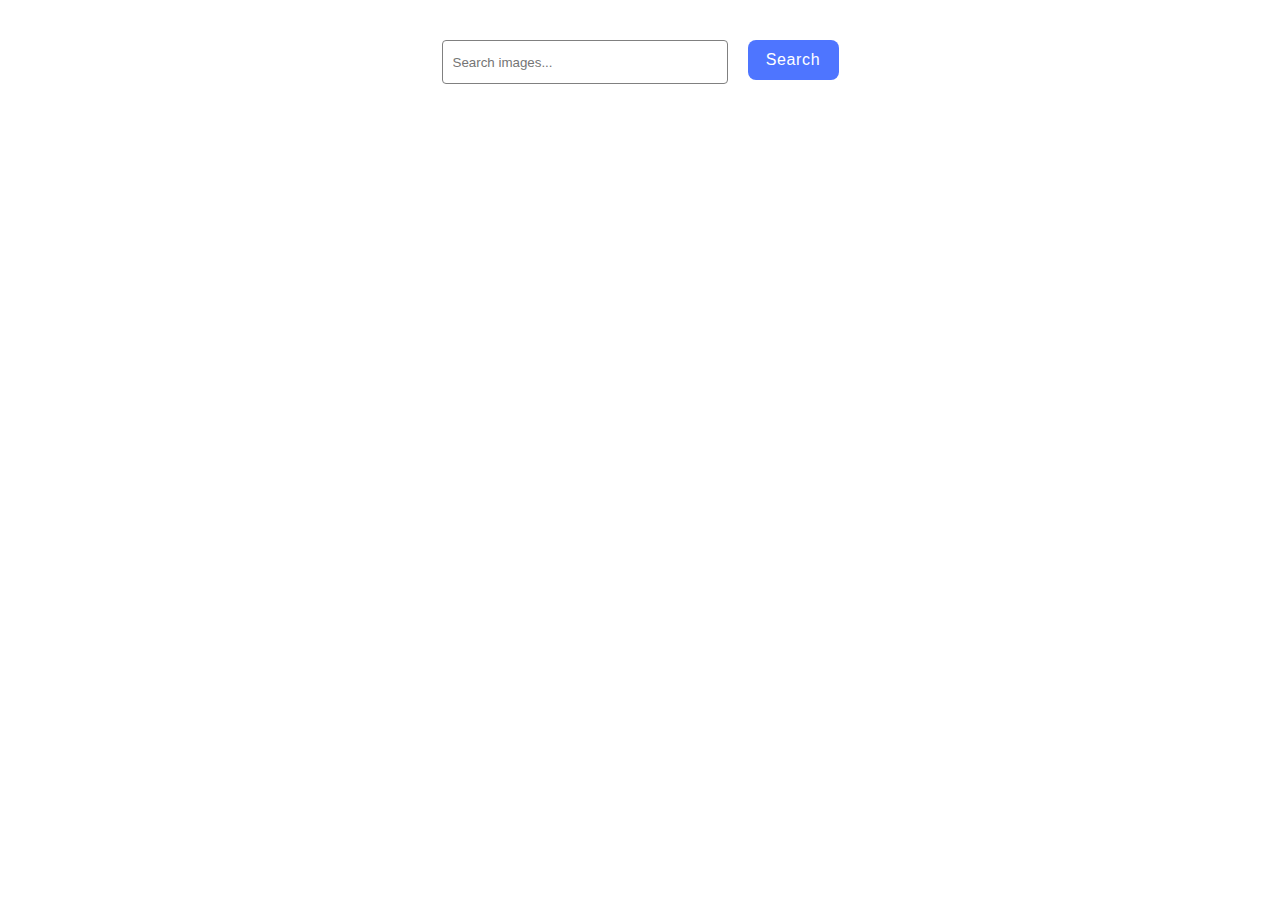
<file: src/index.html>
<!DOCTYPE html>
<html lang="en">
  <head>
    <meta charset="UTF-8" />
    <link rel="icon" type="image/svg+xml" href="/favicon.svg" />
    <meta name="viewport" content="width=device-width, initial-scale=1.0" />
    <title>Homework 11</title>
    <link rel="stylesheet" href="./css/styles.css" />
  </head>
  <body>
    <form class="form" autocomplete="off">
      <input name="search" type="text" placeholder="Search images..."></input>
      <button type="submit">Search</button>
    </form>
    <span class="loading"></span>
    <div class = "gallery">      
    </div>
    <script type="module" src="./main.js"></script>
  </body>
</html>
</file>
<file: src/css/styles.css>
@import url('./reset.css');

button {
  border: none;
  border-radius: 8px;
  padding: 8px 16px;
  width: 91px;
  height: 40px;
  background: #4e75ff;
  font-weight: 500;
  font-size: 16px;
  line-height: 1.5;
  letter-spacing: 0.04em;
  color: #ffffff;
}
button:hover {
  background: #6c8cff;
}
input {
  width: 272px;
  height: 40px;
  border-radius: 4px;
  border: 1px solid #808080;
  outline: none;
  margin-right: 20px;
  padding-left: 10px;
}
input:focus {
  border: 1px solid #6c8cff;
}
input:hover {
  border: 1px solid #000000;
}
.form {
  display: flex;
  justify-content: center;
  margin-top: 40px;
  margin-bottom: 40px;
}
.gallery {
  width: auto;
  height: 792px;
  display: flex;
  flex-direction: row;
  flex-wrap: wrap;
  gap: 24px;
  justify-content: center;
}
img {
  width: 260px;
  height: 152px;
}

a {
  border: 1px solid #808080;
  box-shadow: 3px 3px 5px rgba(0, 0, 0, 0.3);
}
.info-box {
  display: flex;
  width: 260px;
}
.info {
  text-align: center;
  padding-right: 15px;
  width: 50px;
  font-weight: 400;
  font-size: 12px;
  line-height: 2;
  letter-spacing: 0.04em;
  color: #2e2f42;
}

/*анімація завантаження */
.loader {
  font-size: 48px;
  color: #000000;
  display: inline-block;
  font-family: Arial, Helvetica, sans-serif;
  font-weight: 400;
  position: relative;
}
.loader:after {
  content: 'Loading';
  position: relative;
  z-index: 5;
}
.loader:before {
  content: '';
  height: 6px;
  border: 1px solid;
  border-radius: 10px;
  width: 100%;
  position: absolute;
  bottom: 0px;
  background: linear-gradient(#ff3d00 100%, transparent 0) no-repeat;
  background-size: 0% auto;
  animation: 10s lineGrow linear infinite;
}

@keyframes lineGrow {
  to {
    background-size: 100% auto;
  }
}
</file>
